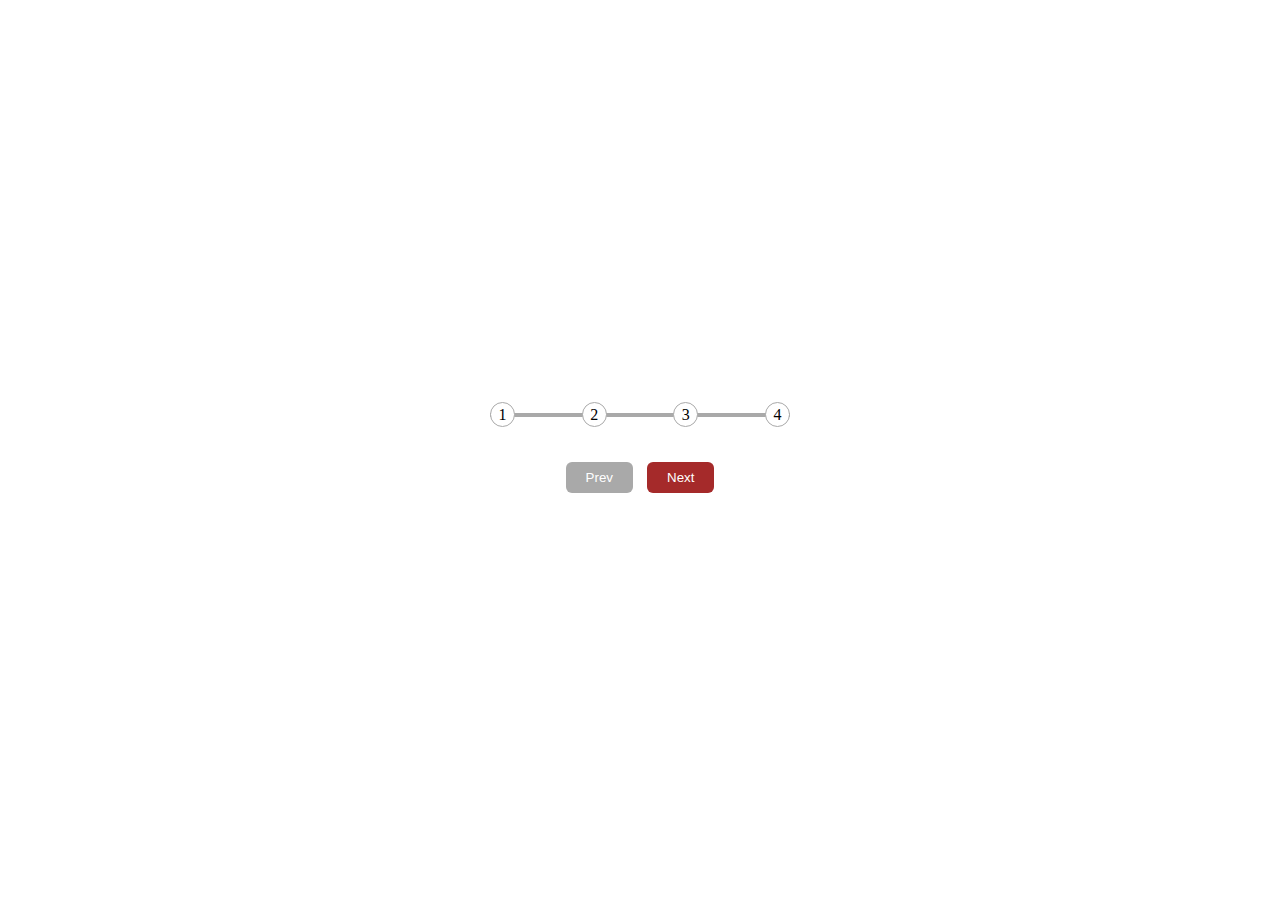
<file: Progressive_Steps/index.html>
<!DOCTYPE html>
<html lang="en">
<head>
    <meta charset="UTF-8">
    <meta name="viewport" content="width=device-width, initial-scale=1.0">
    <title>Progressive Steps</title>
    <link rel="stylesheet" href="style.css">
</head>
<body>
    <div class="container">
        <div class="progress-container">
            <div class="progress" id="progress"></div>
            <div class="number">1</div>
            <div class="number">2</div>
            <div class="number">3</div>
            <div class="number">4</div>
        </div>
        <button class="btn" id="prev" disabled>Prev</button>
        <button class="btn" id="next">Next</button>
    </div>
    <script src="script.js"></script>
</body>
</html>
</file>
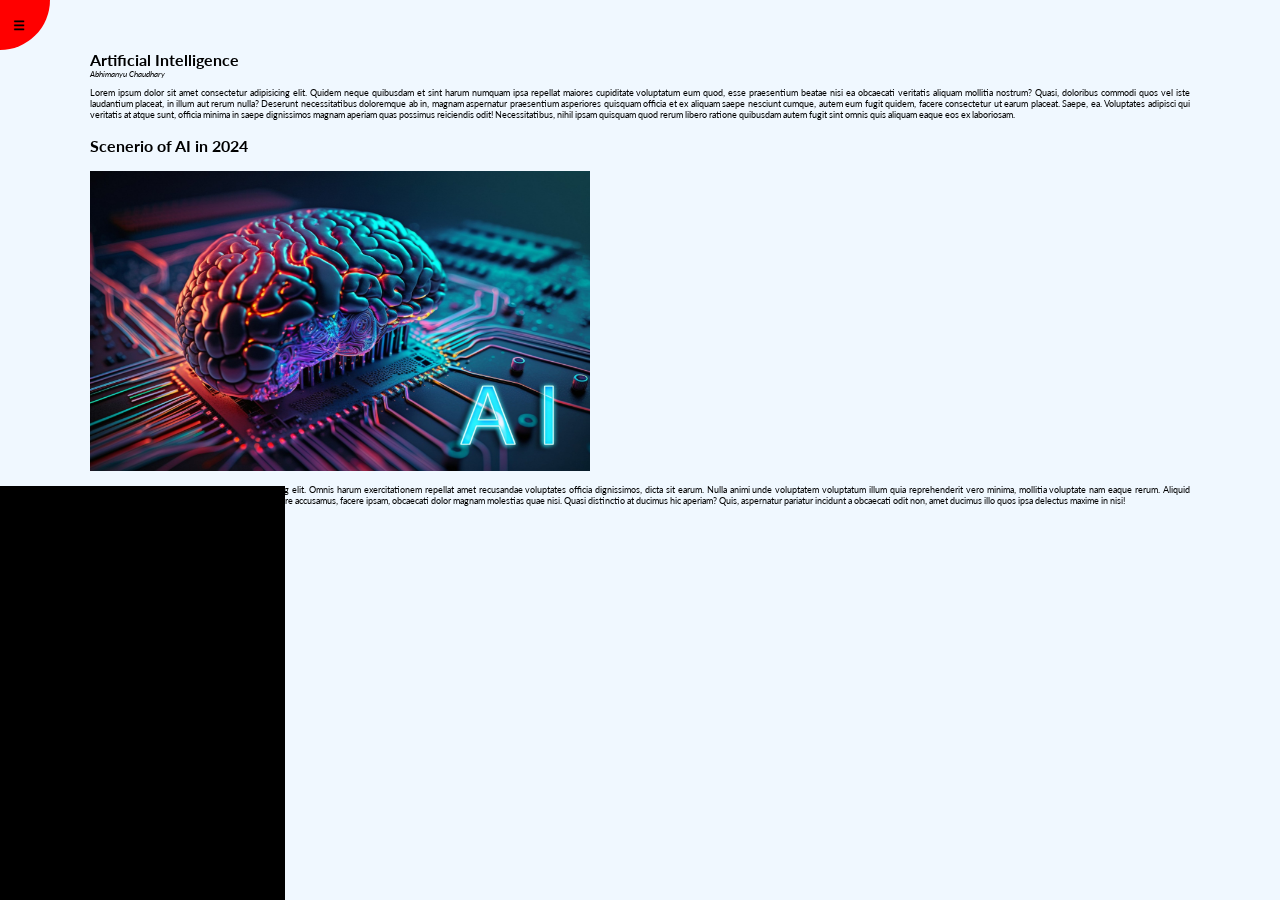
<file: Rotating_Navigation_Page/index.html>
<!DOCTYPE html>
<html lang="en">
<head>
    <meta charset="UTF-8">
    <meta name="viewport" content="width=device-width, initial-scale=1.0">
    <title>Rotationg Navigation Page</title>
    <link rel="stylesheet" href="style.css">
</head>
<body>
    <div class="container">
        <div class="nav">
            <span onclick="turnup()" class="menu">&#x2630;</span>
            <span onclick="turndown()" class="close">&#x2716;</span>
        </div>
        <section class="center-body">
            <div class="sec-head">
                <h6>Artificial Intelligence</h6>
                <p>Abhimanyu Chaudhary</p>
            </div>
            <div class="matter">
                Lorem ipsum dolor sit amet consectetur adipisicing elit. Quidem neque quibusdam et sint harum numquam ipsa repellat maiores cupiditate voluptatum eum quod, esse praesentium beatae nisi ea obcaecati veritatis aliquam mollitia nostrum? Quasi, doloribus commodi quos vel iste laudantium placeat, in illum aut rerum nulla? Deserunt necessitatibus doloremque ab in, magnam aspernatur praesentium asperiores quisquam officia et ex aliquam saepe nesciunt cumque, autem eum fugit quidem, facere consectetur ut earum placeat. Saepe, ea. Voluptates adipisci qui veritatis at atque sunt, officia minima in saepe dignissimos magnam aperiam quas possimus reiciendis odit! Necessitatibus, nihil ipsam quisquam quod rerum libero ratione quibusdam autem fugit sint omnis quis aliquam eaque eos ex laboriosam.
            </div>
            <h3>Scenerio of AI in 2024</h3>
            <img class="image" src="./image.jpg" alt="">
            <div class="matter-bottom">
                Lorem ipsum dolor sit amet consectetur adipisicing elit. Omnis harum exercitationem repellat amet recusandae voluptates officia dignissimos, dicta sit earum. Nulla animi unde voluptatem voluptatum illum quia reprehenderit vero minima, mollitia voluptate nam eaque rerum. Aliquid repudiandae ab harum porro exercitationem tempore accusamus, facere ipsam, obcaecati dolor magnam molestias quae nisi. Quasi distinctio at ducimus hic aperiam? Quis, aspernatur pariatur incidunt a obcaecati odit non, amet ducimus illo quos ipsa delectus maxime in nisi!
            </div>
        </section>
    </div>
    <div class="slider">
        <div class="slider-button"><span>&#x2617;</span> HOME</div>
        <div class="slider-button"><span>&#x263B;</span> ABOUT</div>
        <div class="slider-button"><span>&#x2709;</span> CONTACT</div>
    </div>
    <script src="script.js"></script>
</body>
</html>
</file>
<file: Progressive_Steps/style.css>
*{
    box-sizing: border-box;
}
body{
    display: flex;
    justify-content: center;
    align-items: center;
    height: 100vh;
    margin: 0;
}
.container{
    text-align: center;
}
.progress-container{
    display: flex;
    max-width: 100%;
    width: 300px;
    justify-content: space-between;
    margin-bottom: 30px;
    position: relative;
}
.progress-container::before{
    content: '';
    position: absolute;
    background-color: darkgray;
    top: 50%;
    left: 0;
    height: 4px;
    width: 100%;
    transform: translateY(-50%);
    z-index: -1;
}
.progress{
    background-color: brown;
    position: absolute;
    top: 50%;
    left: 0;
    height: 4px;
    width: 0%;
    transform: translateY(-50%);
    z-index: -1;
}
.number{
    background-color: white;
    height: 25px;
    width: 25px;
    display: flex;
    justify-content: center;
    align-items: center;
    border-radius: 50%;
    border: 1px solid darkgray;
}
.btn{
    background-color: brown;
    color: white;
    border: 0;
    border-radius: 6px;
    cursor: pointer;
    padding: 8px 20px;
    margin: 5px;
}
.btn:disabled{
    background-color: darkgray;
}
</file>
<file: Rotating_Navigation_Page/style.css>
@import url('https://fonts.googleapis.com/css?family=Lato&display=swap');

body{
    font-family: 'Lato', sans-serif;
    margin: 0;
    padding: 0;
    height: fit-content;
    /* background-color: black; */
    background-color: aliceblue;

}
.container{
    box-sizing: border-box;
    margin: 0px auto;
    transform-origin: top left;
    transition: transform .5s linear;
}
.nav{
    background-color: aliceblue;
    width: 100px;
    height: 100px;
    background-color: red;
    position: relative;
    left: -50px;
    top: -50px;
    border-radius: 50%;
    transition: .5s ease-out;
    z-index: 1;
}
.menu{
    font-size: 13px;
    font-weight: 600;
    position: absolute;
    right: 25%;
    bottom: 17%;
    cursor: pointer;
}
.close{
    font-size: 13px;
    position: absolute;
    left: 25%;
    bottom: 17%;
    cursor: pointer;
    rotate: -10deg;
}
.nav-after{
    rotate: -80deg;
    transition: .5s ease-in;
}
.center-body-after{
    transform: rotate(-25deg);
    transform-origin: top left;
    transition: transform .5s linear;
}
.center-body{
    margin: 0px 90px;
    transition: .6s ease;
}
.center-body h6{
    font-size: 16px;
    margin-top: -50px;
    margin-bottom: 0;
}
.center-body p{
    margin-top: 0px;
    font-size: 8px;
    font-style: italic;
}
.center-body h3{
    font-size: 16px;
}
.center-body .matter{
    margin-top: 0px;
    font-size: 9px;
    text-align: justify;
}
.center-body .image{
    width: 500px;
    height: 300px;
}
.matter-bottom{
    margin-top: 10px;
    font-size: 9px;
    margin-bottom: 50px;
    text-align: justify;
}
.slider{
    margin: 0;
    height: 230vh;
    width: 47%;
    background-color: black;
    color: white;
    position: fixed;
    left: -317px;
    margin-top: -70px;
    transform-origin: top left;
    transition: transform .5s linear;
    z-index: -1;
}
.slider-after{
    transform: rotate(-25deg);
    transform-origin: top left;
    transition: transform .5s linear;
}
.slider .slider-button{
    font-size: 10px; 
}
span{
    font-size: 10px;
}
</file>
